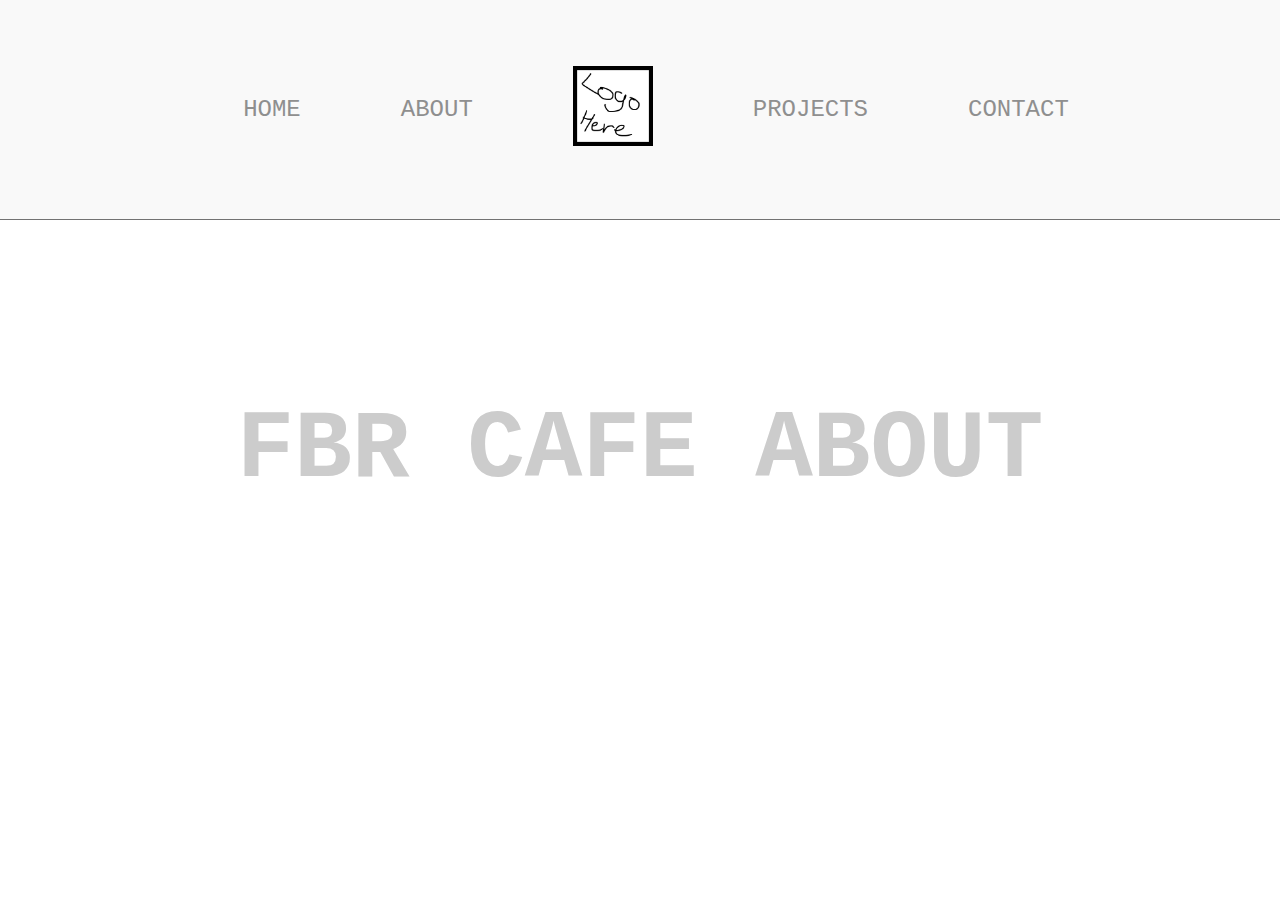
<file: about.html>
<!DOCTYPE html>
<html lang="en">
<head>
    <meta charset="UTF-8">
    <meta http-equiv="X-UA-Compatible" content="IE=edge">
    <meta name="viewport" content="width=device-width, initial-scale=1.0">
    <link rel="stylesheet" href="style.css">
    <title>FBR About</title>
</head>
<body>
    <div>
        <section>
        <nav>
            <ul class="menuItems">
            <li><a href='index.html' data-item='Home'>Home</a></li>
            <li><a href='about.html' data-item='About'>About</a></li>
            <li><a href="index.html"><img src="imgs/LogoPlacehold.png"/></a></li>
            <li><a href='projects.html' data-item='Projects'>Projects</a></li>
            <li><a href='contact.html' data-item='Contact'>Contact</a></li>
            </ul>
        </nav>
        </section>
    </div>        
    <div>
        <p data-item='FBR Cafe'>FBR Cafe About</p> 
    </div>
</body>
</html>
</file>
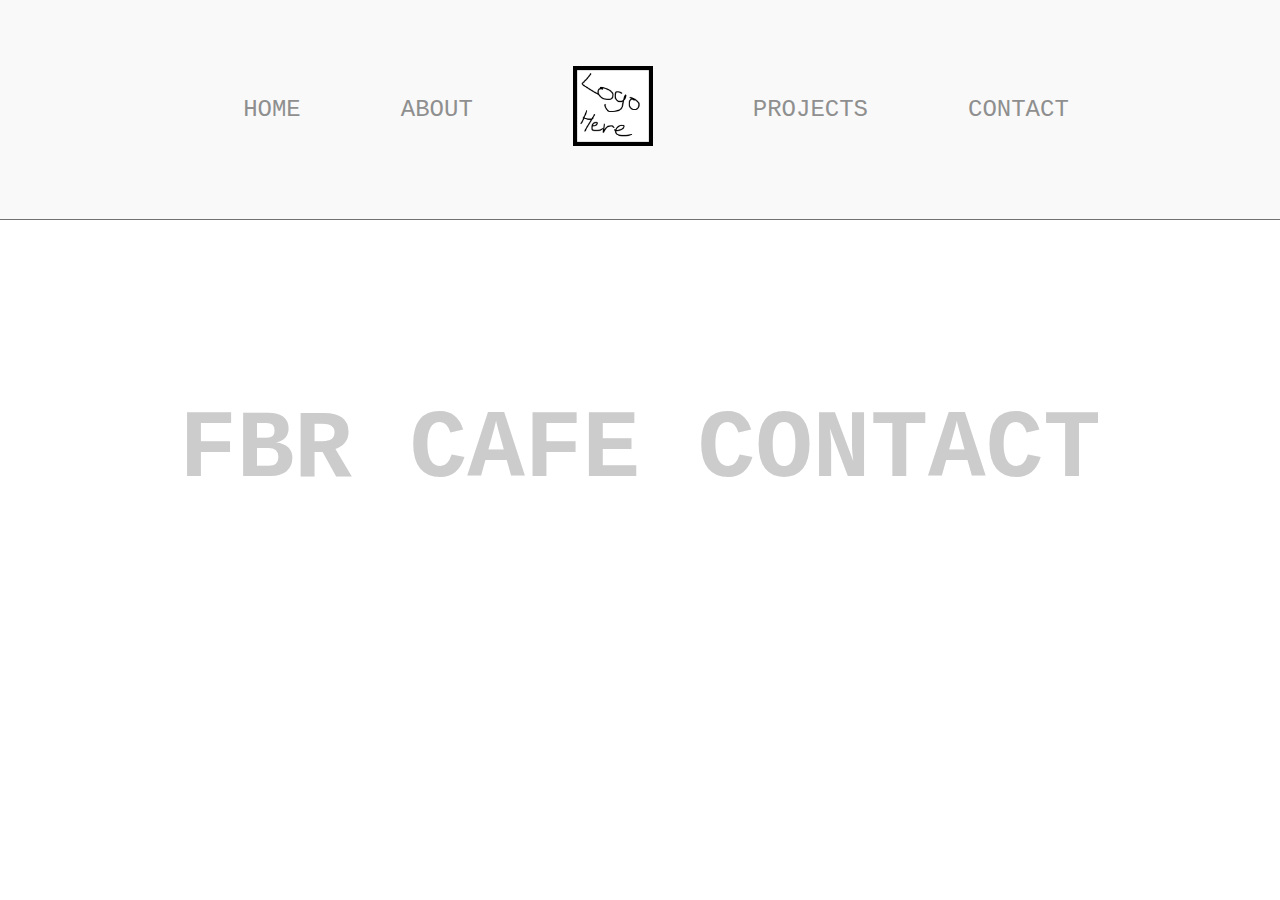
<file: contact.html>
<!DOCTYPE html>
<html lang="en">
<head>
    <meta charset="UTF-8">
    <meta http-equiv="X-UA-Compatible" content="IE=edge">
    <meta name="viewport" content="width=device-width, initial-scale=1.0">
    <link rel="stylesheet" href="style.css">
    <title>FBR Contact</title>
</head>
<body>
    <div>
        <section>
        <nav>
            <ul class="menuItems">
            <li><a href='index.html' data-item='Home'>Home</a></li>
            <li><a href='about.html' data-item='About'>About</a></li>
            <li><a href="index.html"><img src="imgs/LogoPlacehold.png"/></a></li>
            <li><a href='projects.html' data-item='Projects'>Projects</a></li>
            <li><a href='contact.html' data-item='Contact'>Contact</a></li>
            </ul>
        </nav>
        </section>
    </div>        
    <div>
        <p data-item='FBR Cafe'>FBR Cafe Contact</p> 
    </div>
</body>
</html>
</file>
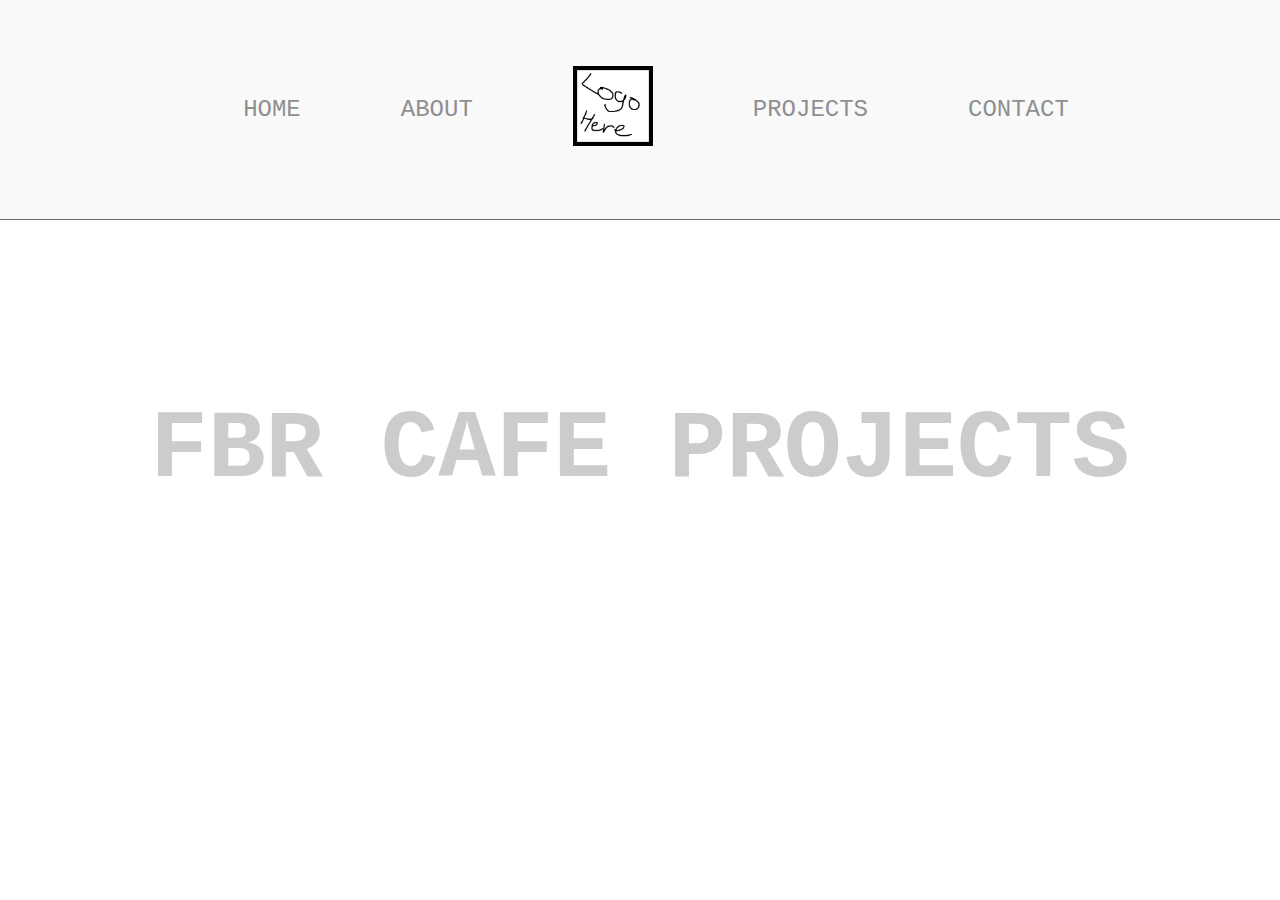
<file: projects.html>
<!DOCTYPE html>
<html lang="en">
<head>
    <meta charset="UTF-8">
    <meta http-equiv="X-UA-Compatible" content="IE=edge">
    <meta name="viewport" content="width=device-width, initial-scale=1.0">
    <link rel="stylesheet" href="style.css">
    <title>FBR Projects</title>
</head>
<body>
    <div>
        <section>
        <nav>
            <ul class="menuItems">
            <li><a href='index.html' data-item='Home'>Home</a></li>
            <li><a href='about.html' data-item='About'>About</a></li>
            <li><a href="index.html"><img src="imgs/LogoPlacehold.png"/></a></li>
            <li><a href='projects.html' data-item='Projects'>Projects</a></li>
            <li><a href='contact.html' data-item='Contact'>Contact</a></li>
            </ul>
        </nav>
        </section>
    </div>        
    <div>
        <p data-item='FBR Cafe'>FBR Cafe Projects</p> 
    </div>
</body>
</html>
</file>
<file: style.css>
@import url('https://fonts.googleapis.com/css2?family=Roboto:wght@400;700&display=swap');

* {
    padding: 0;
    margin: 0;
}
body {
    display: flex;
    flex-direction: column;
    justify-content: center;
    align-items: center;
    position: relative;
    min-height: 100vh;
    font-family: Hack, monospace;
}
div {
    color: #727272;
    text-align: center;
}
div .navMargin {
    margin:10px
}
p {
    margin: 16px;
    font-size: 96px;
    color: #ccc;
    text-transform: uppercase;
    font-weight: 600;
    transition: all 1s ease-in-out;
    position:relative;
}
nav {
    position:absolute;
    top: 0px;
    left: 0px;
    background: #f9f9f9;
    padding: 16px;
    width:100%;
    border-bottom: 1px solid #727272;
}
nav .menuItems {
    list-style: none;
    display: flex;
    justify-content: center;
    align-items: center;
}
nav .menuItems li {
    margin: 50px;
}
nav .menuItems li a {
    text-decoration: none;
    color: #8f8f8f;
    font-size: 24px;
    font-weight: 400;
    transition: all 0.5s ease-in-out;
    position: relative;
    text-transform: uppercase;
}
nav .menuItems li a img {
    width: 80px;
    height: 80px;
}
nav .menuItems li a::before {
    content: attr(data-item);
    transition: 0.5s;
    color: #8254ff;
    position: absolute;
    top: 0;
    bottom: 0;
    left: 0;
    right: 0;
    width: 0;
    overflow: hidden;
}
nav .menuItems li a:hover::before {
    width: 100%;
    transition: all 0.5s ease-in-out;
}
footer {
    position: absolute;
    font-size: 12px;
    bottom: 0;
    width: 100%;
    height: 60px;
    line-height: 60px;
    font-size: 14px;
    background-color: #f1f1f1;
    color: #000;
    text-align: center;
}
footer a {
    text-decoration: none;
    color: inherit;
    border-bottom: 1px solid;
}
footer a:hover {
    border-bottom: 1px transparent;
}
</file>
